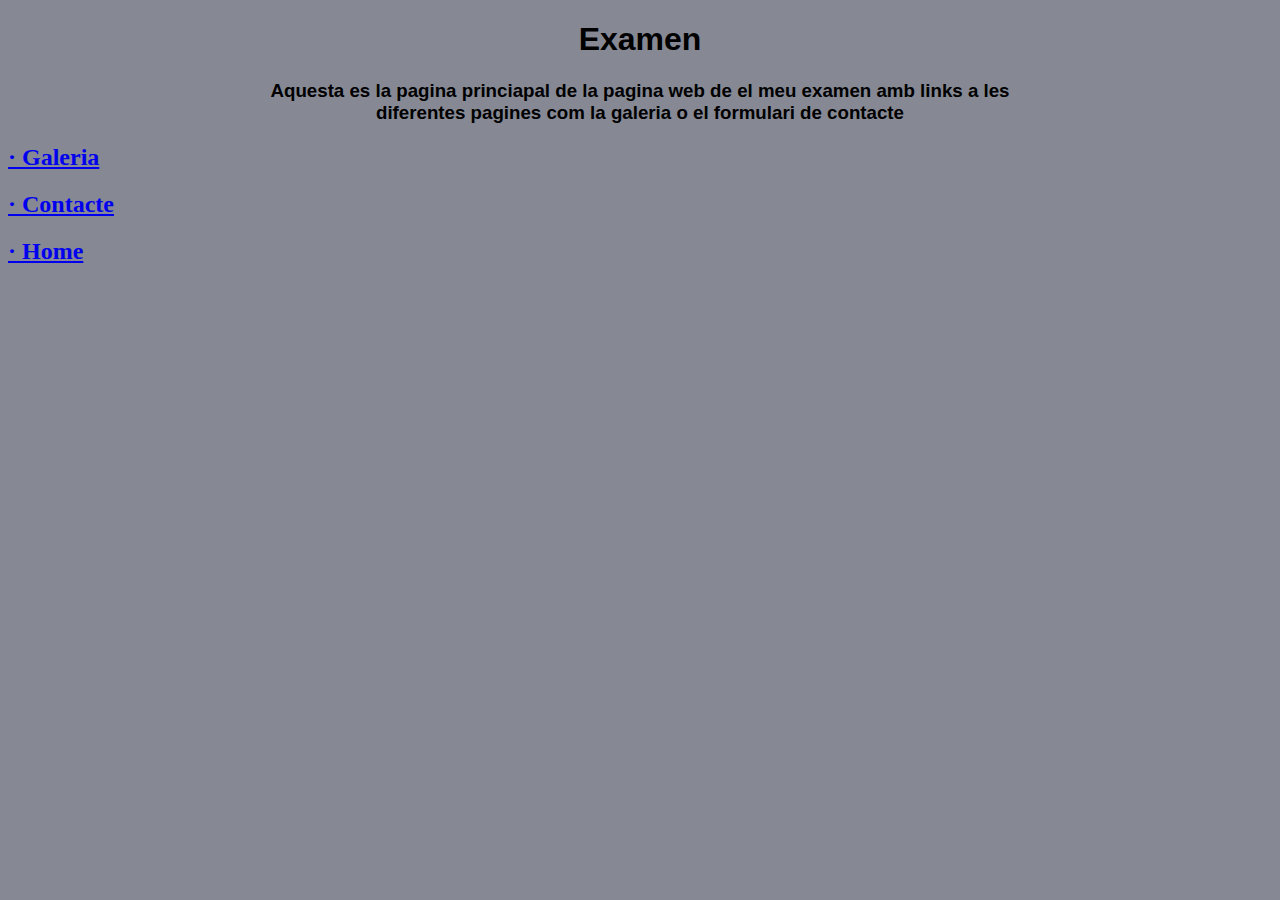
<file: index.html>
<!DOCTYPE html>
<html lang="en">
<head>
    <meta charset="UTF-8">
    <meta name="viewport" content="width=device-width, initial-scale=1.0">
    <title>Examen</title>
    <link rel="stylesheet" href="css/style.css">
</head>
<body>
    <h1>Examen</h1>
    <h3>Aquesta es la pagina princiapal de la pagina web de el meu examen amb links a les diferentes pagines com la galeria o el formulari de contacte</h3>
    <h2><a href="galeria.html">· Galeria</a></h2>
    <h2><a href="contacte.html">· Contacte</a></h2>
    <h2><a href="index.html">· Home</a></h2>      
</body>
</html>
</file>
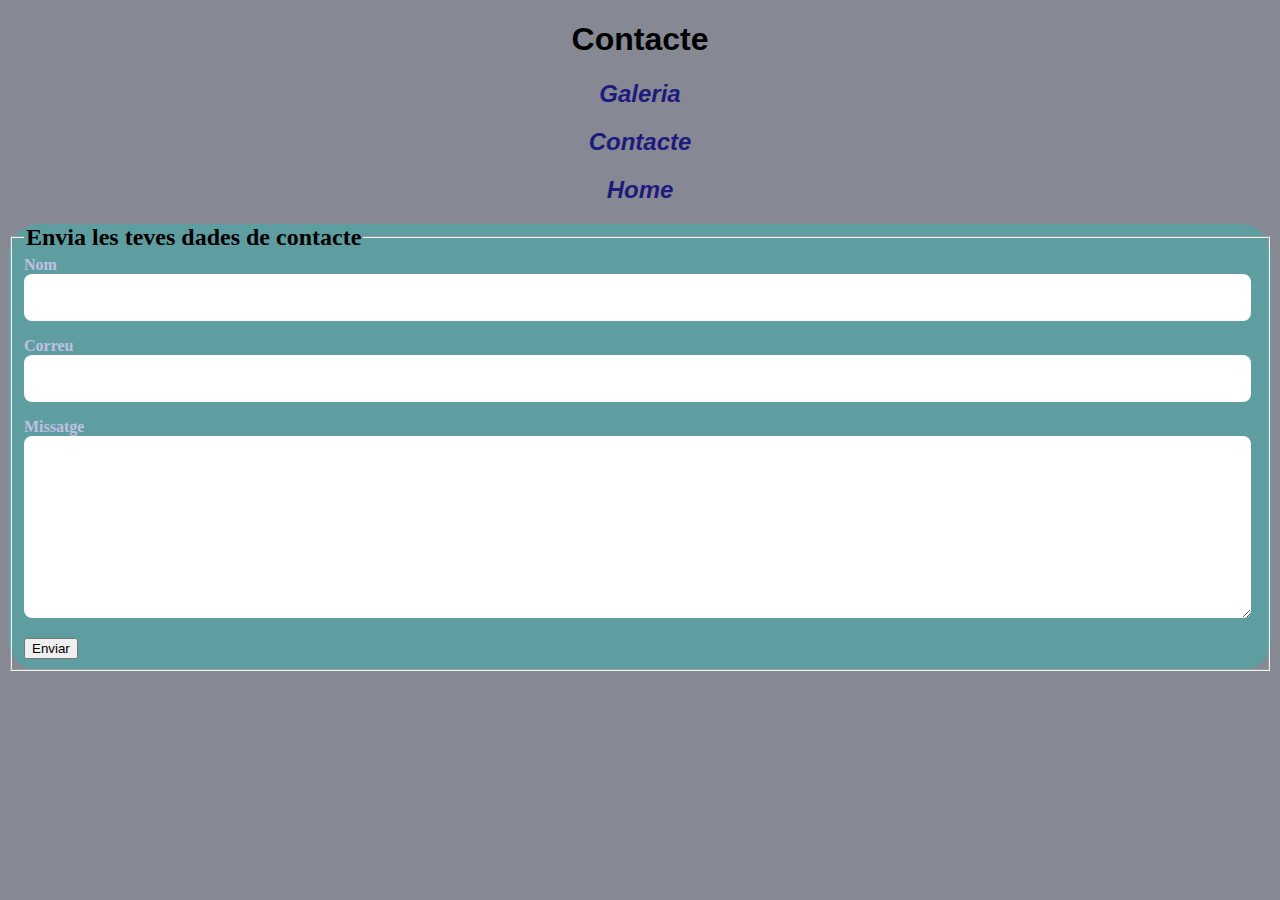
<file: contacte.html>
<!DOCTYPE html>
<html lang="en">
<head>
    <meta charset="UTF-8">
    <meta name="viewport" content="width=device-width, initial-scale=1.0">
    <title>Document</title>
    <link rel="stylesheet" href="css/style.css">
</head>
<body>
    <h1>Contacte</h1>
    <h2 class="navega"><a href="galeria.html">Galeria</a></h2>
    <h2 class="navega"><a href="contacte.html">Contacte</a></h2>
    <h2 class="navega"><a href="index.html">Home</a></h2>
    <Form class="formulari" action="">
    <fieldset>
        <legend>Envia les teves dades de contacte</legend>
            <div class="contenedor-camps">
                <div class="camp">
                    <label for="">Nom</label>
                    <input class="text-input" type="text" name="nombre">
                </div>
                <div class="camp">
                    <label for="">Correu</label>
                    <input class="text-input" type="email" name="Correo" id="">
                </div>
                <div class="camp">
                    <label for="">Missatge</label>
                    <textarea class="text-input" cname="mensaje" id="" cols="30" rows="10" placeholder=""></textarea>
                </div>
                <div>
                    <input class="button" type="submit" value="Enviar"> 
                </div>
            </div>         
    </fieldset>
</body>
</html>
</file>
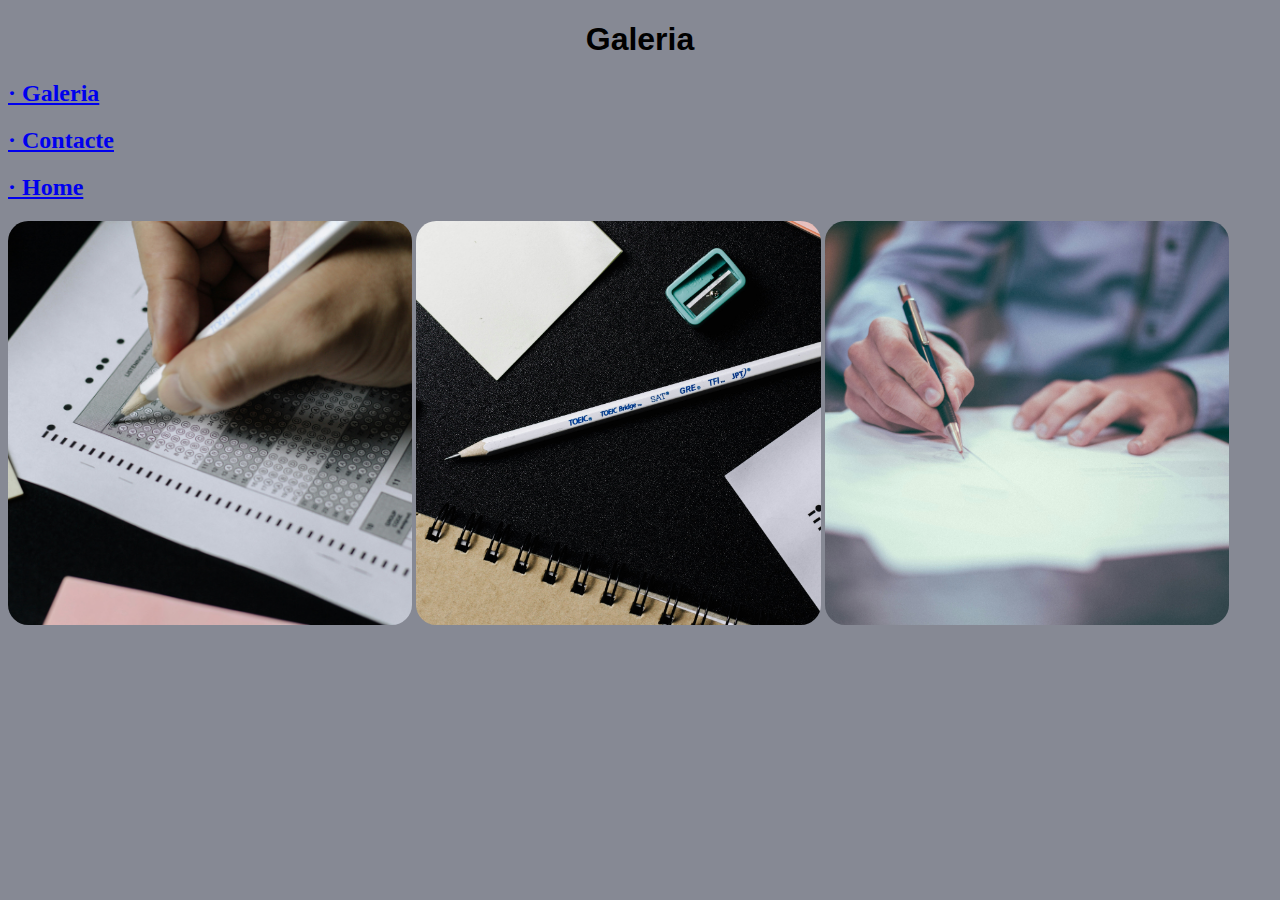
<file: galeria.html>
<!DOCTYPE html>
<html lang="en">
<head>
    <meta charset="UTF-8">
    <meta name="viewport" content="width=device-width, initial-scale=1.0">
    <title>Document</title>
    <link rel="stylesheet" href="css/style.css">
</head>
<body>
    <h1>Galeria</h1>
    <h2><a href="galeria.html">· Galeria</a></h2>
    <h2><a href="contacte.html">· Contacte</a></h2>
    <h2><a href="index.html">· Home</a></h2>
    <section id="Galeria">
        <img src="uploads/examen1.jpg" alt="">
        <img src="uploads/examen2.jpg" alt="">
        <img src="uploads/examen3.jpg" alt="">
    </section>
</body>
</html>
</file>
<file: css/style.css>
body{
    background-color: rgb(134, 137, 148);
}

h1{
    text-align: center;
    font-family: 'Franklin Gothic Medium', 'Arial Narrow', Arial, sans-serif;
}

h3{
    font-family: 'Franklin Gothic Medium', 'Arial Narrow', Arial, sans-serif;
    margin: auto;
    text-align: center;
    max-width: 50rem;
}

.navega{
    font-family: 'Franklin Gothic Medium', 'Arial Narrow', Arial, sans-serif;
    text-align: center;
    font-style: italic;
}

.navega a{
    text-decoration: none;
    color: rgb(30, 27, 126);
}

#Galeria img {
    width: 32%;
    aspect-ratio: 1/1;
    object-fit: cover;
    border-radius: 5%;
    border: 10%;
}

#Galeria {
    background-color: rgb(134, 137, 148);
}

.formulari{
    background-color:cadetblue;
    width: auto;
    margin: auto;
    border-radius: 2rem;
}

.formulari legend{
    font-size: 1.5rem;
    font-weight: bold;
}

.camp{
    margin-bottom: 1rem;
}

.camp label{
    color: rgb(192, 192, 227);
    font-weight: bold;
}

.text-input{
    width: 97%;
    border: none;
    padding: 1rem;
    border-radius: 0.5rem;
}
</file>
